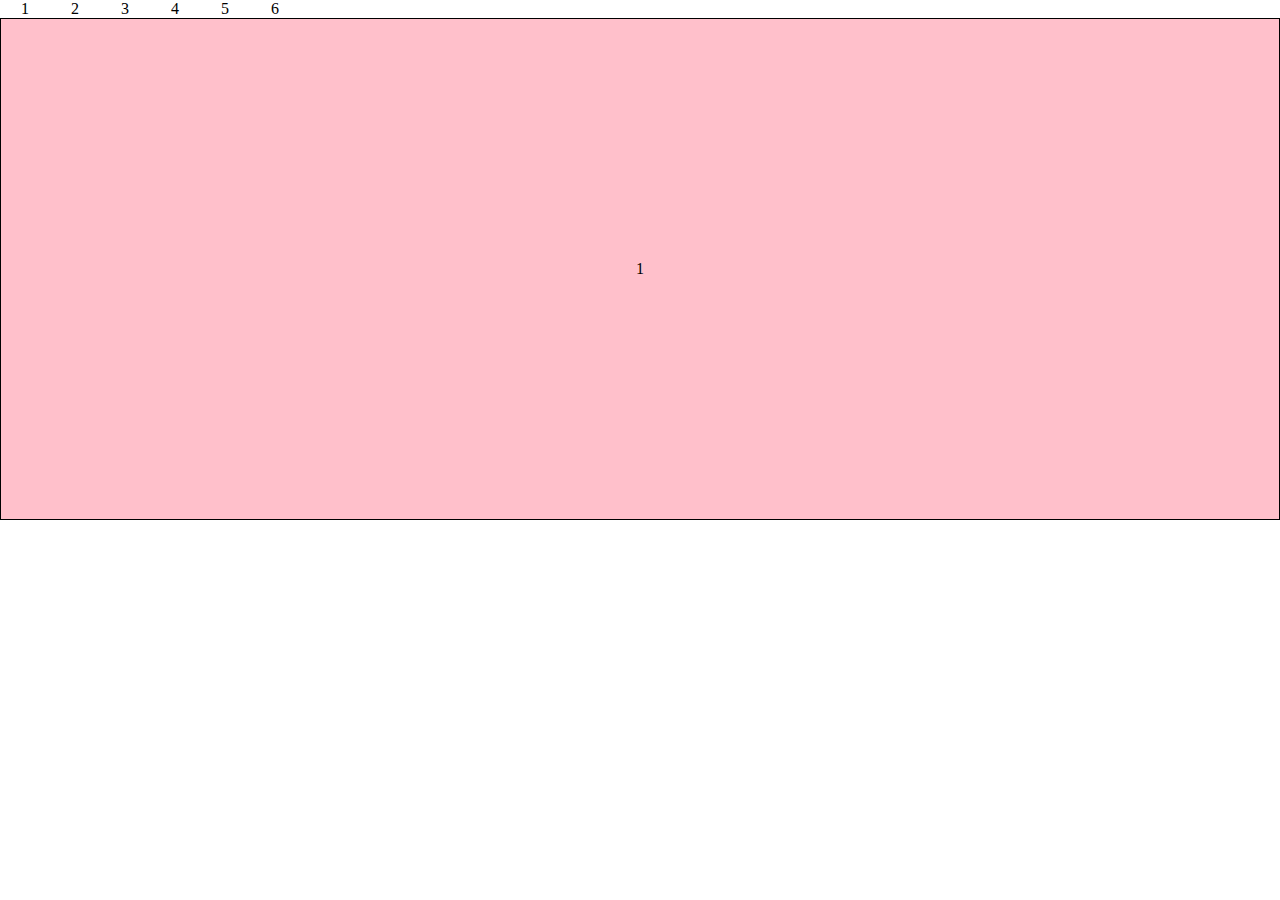
<file: clean/index.html>
<!DOCTYPE html>
<html lang="en">
  <head>
    <meta charset="UTF-8" />
    <meta http-equiv="X-UA-Compatible" content="IE=edge" />
    <meta name="viewport" content="width=device-width, initial-scale=1.0" />
    <title>Document</title>
  </head>
  <script>
    function scrolla(id) {
      document.querySelector(".container").scrollTop = document.querySelector(
        ".id" + id
      ).offsetTop;
    }
  </script>
  <body>
    <ul>
      <li onclick="scrolla('1')">1</li>
      <li onclick="scrolla('2')">2</li>
      <li onclick="scrolla('3')">3</li>
      <li onclick="scrolla('4')">4</li>
      <li onclick="scrolla('5')">5</li>
      <li onclick="scrolla('6')">6</li>
    </ul>
    <div class="container">
      <div class="child">
        <div class="item id1">1</div>
        <div class="item id2">12</div>
        <div class="item id3">13</div>
        <div class="item id4">14</div>
        <div class="item id5">15</div>
        <div class="item id6">16</div>
      </div>
    </div>
  </body>
</html>

<style>
  * {
    margin: 0;
    padding: 0;
  }
  ul {
    display: flex;
  }
  ul li {
    width: 50px;
    text-align: center;
    list-style: none;
  }
  .container {
    height: 500px;
    border: 1px solid #000;
    overflow: scroll;
  }
  .child {
    line-height: 500px;
    text-align: center;
  }
  .item {
    height: 500px;
    background: pink;
  }
</style>
</file>
